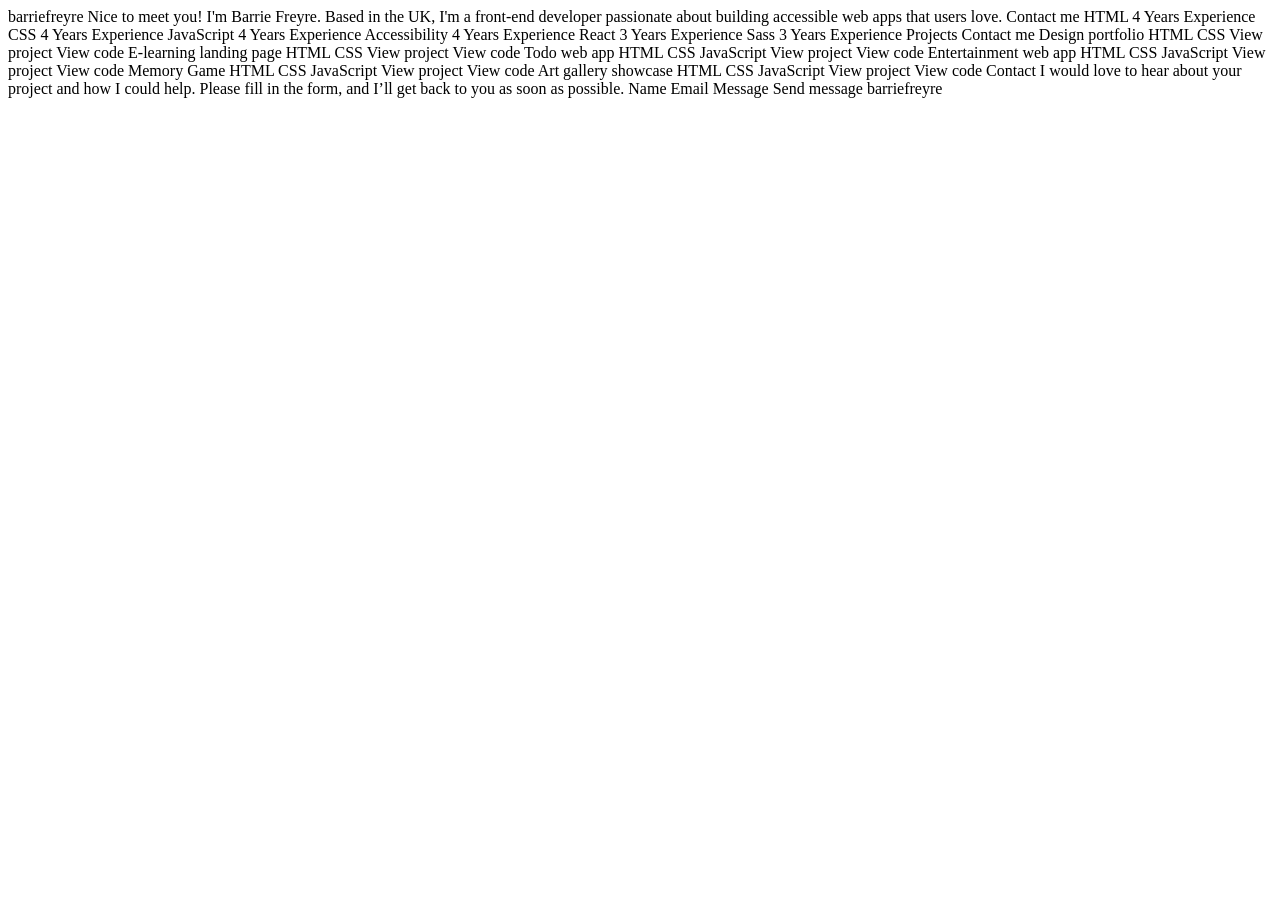
<file: start-code/files/index.html>
<!DOCTYPE html>
<html lang="en">
<head>
  <meta charset="UTF-8">
  <meta name="viewport" content="width=device-width, initial-scale=1.0">

  <link rel="icon" type="image/png" sizes="32x32" href="./assets/images/favicon-32x32.png">
  
  <title>Frontend Mentor | Single-page developer portfolio</title>
</head>
<body>

  barriefreyre

  Nice to meet you! I'm Barrie Freyre.

  Based in the UK, I'm a front-end developer passionate about 
  building accessible web apps that users love.

  Contact me

  HTML
  4 Years Experience

  CSS
  4 Years Experience

  JavaScript
  4 Years Experience

  Accessibility
  4 Years Experience

  React
  3 Years Experience

  Sass
  3 Years Experience

  Projects

  Contact me

  Design portfolio
  HTML CSS
  View project
  View code

  E-learning landing page
  HTML CSS
  View project
  View code

  Todo web app
  HTML CSS JavaScript
  View project
  View code

  Entertainment web app
  HTML CSS JavaScript
  View project
  View code

  Memory Game
  HTML CSS JavaScript
  View project
  View code

  Art gallery showcase
  HTML CSS JavaScript
  View project
  View code

  Contact

  I would love to hear about your project and how I could help. Please 
  fill in the form, and I’ll get back to you as soon as possible.

  Name
  Email
  Message

  Send message

  barriefreyre

</body>
</html>
</file>
